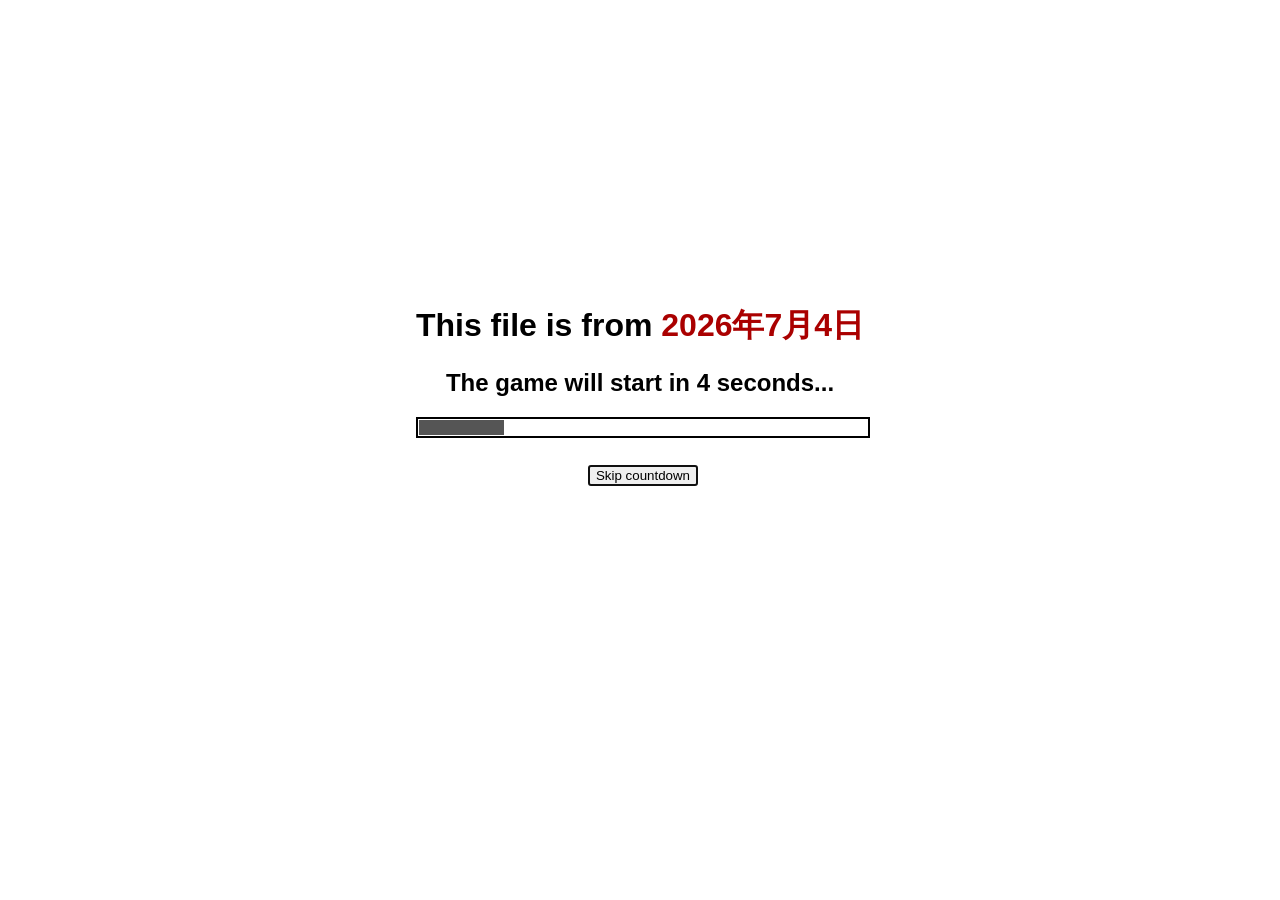
<file: index.html>
<!DOCTYPE html>



<!--

This file is from July 4, 2026

Be aware that some server owners are lazy and do not update their client regularly

This is the WASM-GC version of Eaglercraft 1.12 and may not be compatible with outdated browsers

-->













<html style="width:100%;height:100%;background-color:black;">
<head>
<meta charset="UTF-8" />
<meta name="viewport" content="width=device-width, initial-scale=1.0, minimum-scale=1.0, maximum-scale=1.0" />
<meta name="description" content="Eaglercraft 1.12 WASM-GC Offline" />
<meta name="keywords" content="eaglercraft, eaglercraftx, minecraft, 1.12, 1.12.2" />
<title>Eaglercraft 1.21.11 WASM-GC</title>
<meta property="og:locale" content="en-US" />
<meta property="og:type" content="website" />
<meta property="og:title" content="Eaglercraft 1.12 WASM-GC Offline" />
<meta property="og:description" content="this file is not a website, whoever uploaded it to this URL is a dumbass" />
<script type="text/javascript">
"use strict";
var relayId = Math.floor(Math.random() * 3);

// %%%%%%%%% launch options %%%%%%%%%%%%

window.eaglercraftXOpts = {
	container: "game_frame",
	worldsDB: "worlds",
	relays: [
		{ addr: "wss://relay.deev.is/", comment: "lax1dude relay #1", primary: relayId == 0 },
		{ addr: "wss://relay.lax1dude.net/", comment: "lax1dude relay #2", primary: relayId == 1 },
		{ addr: "wss://relay.shhnowisnottheti.me/", comment: "ayunami relay #1", primary: relayId == 2 }
	],
	assetsURI: "https://raw.githubusercontent.com/Ix12314/eaglercraft-1.21.11-wasm-cn/main/assets.epw"
};

// %%%%%%%%%%%%%%%%%%%%%%%%%%%%%%%%%%%%%

</script>
<script type="text/javascript">
"use strict";
(function(){
	var RAW_URL = "https://raw.githubusercontent.com/Ix12314/eaglercraft-1.21.11-wasm-cn/main/assets.epw";

	// Tested: this mirror can completely download the 36 MB file
	// (testing of the other 6 mirrors all failed: 403/404/timeout/truncated)
	var EPW_MIRRORS = [
		"https://gh-proxy.com/" + RAW_URL,
		"https://ghfast.top/" + RAW_URL,
		RAW_URL
	];

	var LS_KEY = "epw_mirror_v4";
	var LS_TTL  = 3600 * 1000;
	var CACHE_NAME = "eagler-epw-v4";
	var CACHE_KEY  = "https://ix12314.github.io/eaglercraft-1.21.11-wasm-cn/assets.epw";
	var EXPECTED_SIZE = 36744908; // Full EPW file size, used to validate the cache
	var realFetch = window.fetch;
	var hasCacheAPI = ("caches" in window) && !!window.caches;

	if (!realFetch) {
		console.warn("[EPW-CDN] fetch not available, skipping interceptor");
		return;
	}

	function now() { return Date.now(); }

	function shortName(u) {
		return u.replace(/^https?:\/\/([^\/]+).*/, "$1");
	}

	// Probe using GET Range bytes=0-0 (1 byte) —
	// all CDNs support this, while HEAD requests are often rejected
	function probe(u, timeout) {
		return new Promise(function(res) {
			var ctrl = window.AbortController ? new AbortController() : null;
			var t = ctrl ? setTimeout(function(){ ctrl.abort(); }, timeout) : null;
			var start = now();

			var opts = {
				method: "GET",
				cache: "no-store",
				headers: { "Range": "bytes=0-0" }
			};

			if (ctrl) opts.signal = ctrl.signal;

			realFetch.call(window, u, opts).then(function(r){
				if (t) clearTimeout(t);

				if (r.ok || r.status === 206) {
					try {
						r.body && r.body.cancel && r.body.cancel();
					} catch(e){}

					res({
						url: u,
						ms: now() - start,
						status: r.status
					});
				} else {
					res({
						url: u,
						ms: Infinity,
						err: "HTTP " + r.status
					});
				}
			}).catch(function(e){
				if (t) clearTimeout(t);

				res({
					url: u,
					ms: Infinity,
					err: (e && e.name === "AbortError")
						? "timeout"
						: ((e && e.message) || String(e))
				});
			});
		});
	}

	// Select the fastest mirror
	// (8-second probe timeout — network latency in mainland China is relatively high)
	//
	// Important: if all probes fail, don't throw an error;
	// return null so the upper layer can perform a direct fetch
	function fastestMirror() {
		var saved = null;

		try {
			saved = JSON.parse(
				localStorage.getItem(LS_KEY) || "null"
			);
		} catch(e){}

		if (saved && saved.url && (now() - saved.ts < LS_TTL)) {
			console.log(
				"[EPW-CDN] Reusing cached best mirror (1h TTL): "
				+ shortName(saved.url)
			);

			return Promise.resolve(saved.url);
		}

		console.log(
			"[EPW-CDN] Probing "
			+ EPW_MIRRORS.length
			+ " mirrors in parallel (8s timeout each)..."
		);

		var settle = EPW_MIRRORS.map(function(u, i){
			return probe(u, 8000).then(function(r){
				console.log(
					"[EPW-CDN]   probe ["
					+ (i+1)
					+ "] "
					+ shortName(u)
					+ " → "
					+ (
						r.ms === Infinity
							? ("FAIL: " + r.err)
							: ("OK " + r.ms + "ms (HTTP " + r.status + ")")
					)
				);

				return r;
			});
		});

		return Promise.all(settle).then(function(rs){
			rs.sort(function(a,b){ return a.ms - b.ms; });

			var best = rs[0];

			if (!best || best.ms === Infinity) {
				// Don't throw an error!
				// Return null so the upper layer can try a direct fetch
				console.warn(
					"[EPW-CDN] All probes failed, will try direct fetch from first mirror"
				);

				return null;
			}

			var names = rs.map(function(r){
				return shortName(r.url)
					+ "("
					+ (r.ms === Infinity ? "FAIL" : r.ms + "ms")
					+ ")";
			}).join(" < ");

			console.log("[EPW-CDN] Probed: " + names);

			console.log(
				"[EPW-CDN] Best: "
				+ shortName(best.url)
				+ " ("
				+ best.ms
				+ "ms), saved to localStorage (1h TTL)"
			);

			try {
				localStorage.setItem(
					LS_KEY,
					JSON.stringify({
						url: best.url,
						ms: best.ms,
						ts: now()
					})
				);
			} catch(e){}

			return best.url;
		});
	}

	var bestUrlPromise = null;

	function getBestUrl() {
		return bestUrlPromise || (
			bestUrlPromise = fastestMirror()
		);
	}

	function retryFetch(url, tries, perTryTimeout) {
		return new Promise(function(res, rej) {

			function run(attempt) {
				var ctrl = window.AbortController
					? new AbortController()
					: null;

				var t = ctrl
					? setTimeout(function(){
						ctrl.abort();
					}, perTryTimeout)
					: null;

				var opts = {
					cache: "no-store"
				};

				if (ctrl) opts.signal = ctrl.signal;

				realFetch.call(window, url, opts).then(function(r){
					if (t) clearTimeout(t);

					if (!r.ok)
						throw new Error("HTTP " + r.status);

					res(r);

				}).catch(function(e){
					if (t) clearTimeout(t);

					if (attempt < tries) {
						console.warn(
							"[EPW-CDN]   try "
							+ attempt
							+ "/"
							+ tries
							+ " on "
							+ shortName(url)
							+ " failed: "
							+ (e && e.message || e)
							+ ", retrying..."
						);

						setTimeout(function(){
							run(attempt + 1);
						}, 500);

					} else {
						rej(e);
					}
				});
			}

			run(1);
		});
	}

	// Mirror fallback: try the best mirror first,
	// then switch to the next one if it fails
	function fetchWithFallback(triesPerMirror, perTryTimeout) {
		return getBestUrl().then(function(best) {

			// best may be null (if all probes failed);
			// try mirrors in their original order
			var order = [];

			if (best)
				order.push(best);

			for (var i = 0; i < EPW_MIRRORS.length; i++) {
				if (EPW_MIRRORS[i] !== best)
					order.push(EPW_MIRRORS[i]);
			}

			function tryMirror(i) {
				if (i >= order.length) {
					var errMsg =
						"*** All "
						+ order.length
						+ " EPW mirrors exhausted ***";

					console.error("[EPW-CDN] " + errMsg);

					return Promise.reject(
						new Error(errMsg)
					);
				}

				var u = order[i];

				console.log(
					"[EPW-CDN] Fetching EPW via mirror "
					+ (i+1)
					+ "/"
					+ order.length
					+ ": "
					+ shortName(u)
				);

				return retryFetch(
					u,
					triesPerMirror,
					perTryTimeout
				).then(function(r){

					console.log(
						"[EPW-CDN] EPW fetched OK from: "
						+ shortName(u)
					);

					try {
						localStorage.setItem(
							LS_KEY,
							JSON.stringify({
								url: u,
								ms: 0,
								ts: now()
							})
						);
					} catch(e){}

					return r;

				}).catch(function(e){

					console.warn(
						"[EPW-CDN]   mirror "
						+ shortName(u)
						+ " exhausted: "
						+ (e && e.message || e)
					);

					return tryMirror(i + 1);
				});
			}

			return tryMirror(0);
		});
	}

	// Check whether the cached response is complete
	// (status OK + size close to 36 MB)
	function isCacheValid(cached) {
		if (!cached) return false;

		if (!cached.ok && cached.status !== 206)
			return false;

		var len = parseInt(
			cached.headers.get("Content-Length") || "0",
			10
		);

		if (
			len > 0 &&
			Math.abs(len - EXPECTED_SIZE) > 100000
		) {
			console.warn(
				"[EPW-CDN] Cached Content-Length="
				+ len
				+ " mismatch expected "
				+ EXPECTED_SIZE
				+ ", treating as MISS"
			);

			return false;
		}

		return true;
	}

	// Core: persistent caching through the Cache API
	// (called from the page context, doesn't depend on a Service Worker,
	// and Ctrl+F5 doesn't clear it)
	//
	// cache-first: return the cached file immediately when there's a hit
	// (within milliseconds); only download from the network and store it
	// in the cache when there's a miss
	function cachedFetch() {

		if (!hasCacheAPI) {
			console.warn(
				"[EPW-CDN] Cache API unavailable, fetching from network only"
			);

			return fetchWithFallback(2, 60000);
		}

		return caches.open(CACHE_NAME).then(function(cache) {

			return cache.match(CACHE_KEY).then(function(cached) {

				if (isCacheValid(cached)) {

					console.log(
						"[EPW-CDN] ✓ Cache HIT — returning cached EPW "
						+ "(instant, survives Ctrl+F5)"
					);

					// Refresh the cache in the background
					// (stale-while-revalidate)
					fetchWithFallback(1, 60000).then(function(r) {

						return cache.put(
							CACHE_KEY,
							r.clone()
						).then(function() {

							console.log(
								"[EPW-CDN] ✓ Background cache refreshed"
							);

						});

					}).catch(function(e) {

						console.warn(
							"[EPW-CDN] Background refresh skipped: "
							+ (e && e.message || e)
						);

					});

					return cached;
				}

				// Cache is invalid, delete the old entry
				if (cached) {
					console.warn(
						"[EPW-CDN] Cached entry invalid, deleting..."
					);

					cache.delete(CACHE_KEY).catch(function(){});
				}

				console.log(
					"[EPW-CDN] ✗ Cache MISS — downloading EPW "
					+ "from network (one-time)..."
				);

				return fetchWithFallback(2, 60000).then(function(r) {

					console.log(
						"[EPW-CDN] ✓ Download complete, storing to "
						+ "Cache API for persistent caching..."
					);

					return cache.put(
						CACHE_KEY,
						r.clone()
					).then(function() {

						console.log(
							"[EPW-CDN] ✓ EPW cached! Next visit "
							+ "(and Ctrl+F5) will be instant."
						);

						return r;

					}).catch(function(e) {

						console.warn(
							"[EPW-CDN] Cache put failed: "
							+ (e && e.message || e)
						);

						return r;
					});
				});
			});
		});
	}

	window.fetch = function(input, init) {

		var url =
			(typeof input === "string")
				? input
				: ((input && input.url) || "");

		if (
			url.indexOf("assets.epw") !== -1 &&
			url.indexOf("eaglercraft-1.21.11-wasm-cn") !== -1
		) {
			return cachedFetch();
		}

		return realFetch.call(this, input, init);
	};

	console.log(
		"[EPW-CDN] Installed v5: "
		+ EPW_MIRRORS.length
		+ " verified mirrors, 8s probe, Cache API persistent, "
		+ "validate-on-hit, no-throw-on-probe-fail"
	);

})();
</script>

<script type="text/javascript">
"use strict";

if(typeof window !== "undefined")
	window.eaglercraftXClientScriptElement = document.currentScript;

(function(){
	'use strict';

	function g(a){
		console.log("LoaderBootstrap: [INFO] " + a)
	}

	function n(a){
		console.log("LoaderBootstrap: [WARN] " + a)
	}

	function q(a){
		console.error("LoaderBootstrap: [ERROR] " + a)
	}

	var r = null;

	function u(){
		const a=[];

		for(var c=0;64>c;++c)
			a[
				"ABCDEFGHIJKLMNOPQRSTUVWXYZabcdefghijklmnopqrstuvwxyz0123456789+/"
				.charCodeAt(c)
			]=c;

		a[45]=62;
		a[95]=63;

		return function(b,d){
			var e=b.length-d;

			if(0<e%4)
				throw Error("Invalid string. Length must be a multiple of 4");

			var f=b.indexOf("=",d);
			f=-1===f?e:f-d;

			e=[
				f,
				f===e?0:4-f%4
			];

			var l=e[0];
			e=e[1];

			f=new Uint8Array(
				3*(l+e)/4-e
			);

			var h=0;
			l=(0<e?l-4:l)+d;

			var k;

			for(k=d;k<l;k+=4)
				d=
					a[b.charCodeAt(k)]<<18|
					a[b.charCodeAt(k+1)]<<12|
					a[b.charCodeAt(k+2)]<<6|
					a[b.charCodeAt(k+3)];

				f[h++]=d>>16&255;
				f[h++]=d>>8&255;
				f[h++]=d&255;

			2===e?(
				d=
					a[b.charCodeAt(k)]<<2|
					a[b.charCodeAt(k+1)]>>4,

				f[h++]=d&255
			):1===e&&(
				d=
					a[b.charCodeAt(k)]<<10|
					a[b.charCodeAt(k+1)]<<4|
					a[b.charCodeAt(k+2)]>>2,

				f[h++]=d>>8&255,
				f[h++]=d&255
			);

			return f.buffer
		}
	}

	function v(){
		return new Promise(function(a){
			setTimeout(a,20)
		})
	}

	function w(a){
		return new Promise(function(c){
			const b=new Image;

			b.addEventListener("load",c);

			b.addEventListener("error",function(){
				n("Failed to preload image: "+a);
				c()
			});

			b.src=a;

			setTimeout(c,50)
		})
	}

	function x(a){
		return new Promise(function(c){
			fetch(a,{cache:"force-cache"})
				.then(function(b){
					return b.arrayBuffer()
				})
				.then(c)
				.catch(function(b){
					q("Failed to fetch URL! "+b);
					c(null)
				})
		})
	}

	function y(a){
		return a.startsWith(
			"data:application/octet-stream;base64,"
		)
		?
		new Promise(function(c){
			x(a).then(function(b){
				if(b)
					c(b);
				else{
					n(
						"Failed to decode base64 via fetch, "
						+"doing it the slow way instead..."
					);

					try{
						r||=u();
						var d=r(a,37);
						c(d)
					}catch(e){
						q("Failed to decode base64! "+e),
						c(null)
					}
				}
			})
		})
		:x(a)
	}

	function z(a,c){
		const b=document.createElement("h2");

		b.style.color="#AA0000";
		b.style.padding="25px";
		b.style.fontFamily="sans-serif";
		b.style.marginBlock="0px";

		b.appendChild(
			document.createTextNode(c)
		);

		a.appendChild(b);

		c=document.createElement("h4");

		c.style.color="#AA0000";
		c.style.padding="25px";
		c.style.fontFamily="sans-serif";
		c.style.marginBlock="0px";

		c.appendChild(
			document.createTextNode("Try again later")
		);

		a.style.backgroundColor="white";
		a.appendChild(c)
	}

	window.main=async function(){

		if("undefined"===typeof window.eaglercraftXOpts)
			q("window.eaglercraftXOpts is not defined!"),
			alert("window.eaglercraftXOpts is not defined!");

		else{

			var a=window.eaglercraftXOpts.container;

			if("string"!==typeof a)
				q("window.eaglercraftXOpts.container is not a string!"),
				alert("window.eaglercraftXOpts.container is not a string!");

			else{

				var c=window.eaglercraftXOpts.assetsURI;

				if("string"!==typeof c)

					if(
						"object"===typeof c&&
						"object"===typeof c[0]&&
						"string"===typeof c[0].url
					)
						c=c[0].url;

					else{
						q(
							"window.eaglercraftXOpts.assetsURI is not a string!"
						);

						alert(
							"window.eaglercraftXOpts.assetsURI is not a string!"
						);

						return
					}

				c.startsWith("data:")&&
					delete window.eaglercraftXOpts.assetsURI;

				var b=document.getElementById(a);

				if(b){

					for(;a=b.lastChild;)
						b.removeChild(a);

					a=document.createElement("div");

					a.style.width="100%";
					a.style.height="100%";
					a.style.setProperty(
						"image-rendering",
						"pixelated"
					);

					a.style.background=
						'center / contain no-repeat url("[data-uri]") white';

					b.appendChild(a);

					await v();

					c.startsWith("data:")
						?
						(
							g(
								'Downloading EPW file "<data: '
								+c.length
								+' chars>"...'
							),

							c=await y(c)
						)
						:
						(
							g(
								'Downloading EPW file "'
								+c
								+'"...'
							),

							c=await x(c)
						);

					var d=!1;

					c
						?
						384>c.byteLength&&(
							q("The EPW file is too short"),
							d=!0
						)
						:
						d=!0;

					if(d){

						b.removeChild(a);

						z(
							b,
							"Failed to download EPW file!"
						);

						q(
							"Failed to download EPW file!"
						);

					}else{

						var e=new DataView(c);

						if(
							608649541!==e.getUint32(0,!0)||
							1297301847!==e.getUint32(4,!0)
						)
							q("The file is not an EPW file"),
							d=!0;

						var f=c.byteLength;

						e.getUint32(8,!0)!==f&&(
							q("The EPW file is the wrong length"),
							d=!0
						);

						if(d){

							b.removeChild(a);

							z(
								b,
								"EPW file is invalid!"
							);

							q(
								"EPW file is invalid!"
							);

						}else{

							var l=new TextDecoder("utf-8"),
								h=e.getUint32(100,!0),
								k=e.getUint32(104,!0),
								m=e.getUint32(108,!0),
								p=e.getUint32(112,!0);

							if(
								0>h||
								h+k>f||
								0>m||
								m+p>f
							)
								q(
									"The EPW file contains an invalid offset "
									+"(component: splash)"
								),
								d=!0;

							if(d){

								b.removeChild(a);

								z(
									b,
									"EPW file is invalid!"
								);

								q(
									"EPW file is invalid!"
								);

							}else{

								h=new Uint8Array(c,h,k);
								m=new Uint8Array(c,m,p);

								l=URL.createObjectURL(
									new Blob(
										[h],
										{type:l.decode(m)}
									)
								);

								await w(l);

								g(
									"Loaded splash img: "+l
								);

								a.style.background=
									'center / contain no-repeat url("'
									+l
									+'"), 0px 0px / 1000000% 1000000% '
									+'no-repeat url("'
									+l
									+'") white';

								await v();

								p=e.getUint32(164,!0);
								h=e.getUint32(168,!0);
								m=e.getUint32(180,!0);
								e=e.getUint32(184,!0);

								if(
									0>p||
									p+h>f||
									0>m||
									m+e>f
								)
									q(
										"The EPW file contains an invalid "
										+"offset (component: loader)"
									),
									d=!0;

								if(d){

									b.removeChild(a);

									z(
										b,
										"EPW file is invalid!"
									);

									q(
										"EPW file is invalid!"
									);

								}else{

									a=new Uint8Array(c,p,h);

									a=URL.createObjectURL(
										new Blob(
											[a],
											{type:"text/javascript;charset=utf-8"}
										)
									);

									g(
										"Loaded loader.js: "+l
									);

									d=new Uint8Array(c,m,e);

									d=URL.createObjectURL(
										new Blob(
											[d],
											{type:"application/wasm"}
										)
									);

									g(
										"Loaded loader.wasm: "+d
									);

									f={};

									for(
										const [t,A]
										of Object.entries(
											window.eaglercraftXOpts
										)
									)
										"container"!==t&&
										"assetsURI"!==t&&
										(f[t]=A);

									window.__eaglercraftXLoaderContextPre={
										rootElement:b,
										eaglercraftXOpts:f,
										theEPWFileBuffer:c,
										loaderWASMURL:d,
										splashURL:l
									};

									g(
										"Appending loader.js to document..."
									);

									b=document.createElement("script");

									b.type="text/javascript";
									b.src=a;

									document.head.appendChild(b)
								}
							}
						}
					}

				}else
					b=
						'window.eaglercraftXOpts.container "'
						+a
						+'" is not a known element id!',

					q(b),
					alert(b)
			}
		}
	};

}).call(this);

</script>

<script type="text/javascript">
"use strict";

(function(){

	window.eaglercraftXOpts.assetsURI =
		"https://raw.githubusercontent.com/Ix12314/eaglercraft-1.21.11-wasm-cn/main/assets.epw";

	var launchInterval = -1;
	var launchCounter = 1;
	var launchCountdownNumberElement = null;
	var launchCountdownProgressElement = null;
	var launchSkipCountdown = false;

	var launchTick = function() {

		launchCountdownNumberElement.innerText =
			"" + Math.floor(
				6.0 - launchCounter * 0.06
			);

		launchCountdownProgressElement.style.width =
			"" + launchCounter + "%";

		if(++launchCounter > 100 || launchSkipCountdown) {

			clearInterval(launchInterval);

			setTimeout(function(){

				document.body.removeChild(
					document.getElementById(
						"launch_countdown_screen"
					)
				);

				document.body.style.backgroundColor =
					"black";

				main();

			}, 50);
		}
	};

	window.addEventListener("load", function() {

		launchCountdownNumberElement =
			document.getElementById(
				"launchCountdownNumber"
			);

		launchCountdownProgressElement =
			document.getElementById(
				"launchCountdownProgress"
			);

		launchInterval =
			setInterval(
				launchTick,
				50
			);

		document.getElementById(
			"skipCountdown"
		).addEventListener(
			"click",
			function() {
				launchSkipCountdown = true;
			}
		);
	});

})();
</script>

<link
	type="image/png"
	rel="shortcut icon"
	href="[data-uri]"
/>


<meta http-equiv="Cache-Control" content="public, max-age=31536000" />
<meta name="theme-color" content="#000000" />

<link
	rel="icon"
	type="image/svg+xml"
	href="data:image/svg+xml,<svg xmlns='http://www.w3.org/2000/svg' viewBox='0 0 16 16'><rect fill='%2362b47a' width='16' height='16'/><rect fill='%233b8852' x='2' y='2' width='12' height='12'/><rect fill='%232b6b3e' x='4' y='4' width='8' height='8'/></svg>"
/>

</head>

<body
	style="margin:0px;width:100%;height:100%;overflow:hidden;background-color:white;"
	id="game_frame"
>

<div
	style="margin:0px;width:100%;height:100%;font-family:sans-serif;display:flex;align-items:center;user-select:none;"
	id="launch_countdown_screen"
>

<div style="margin:auto;text-align:center;">

<h1>
	This file is from
	<span style="color:#AA0000;">
		2026年7月4日
	</span>
</h1>

<h2>
	The game will start in
	<span id="launchCountdownNumber">5</span>
	seconds...
</h2>

<div
	style="border:2px solid black;width:100%;height:15px;padding:1px;margin-bottom:20vh;"
>

<div
	id="launchCountdownProgress"
	style="background-color:#555555;width:0%;height:100%;"
></div>

<p style="margin-top:30px;">
	<button id="skipCountdown" autofocus>
		Skip countdown
	</button>
</p>

</div>
</div>
</div>

</body>
</html>
</file>
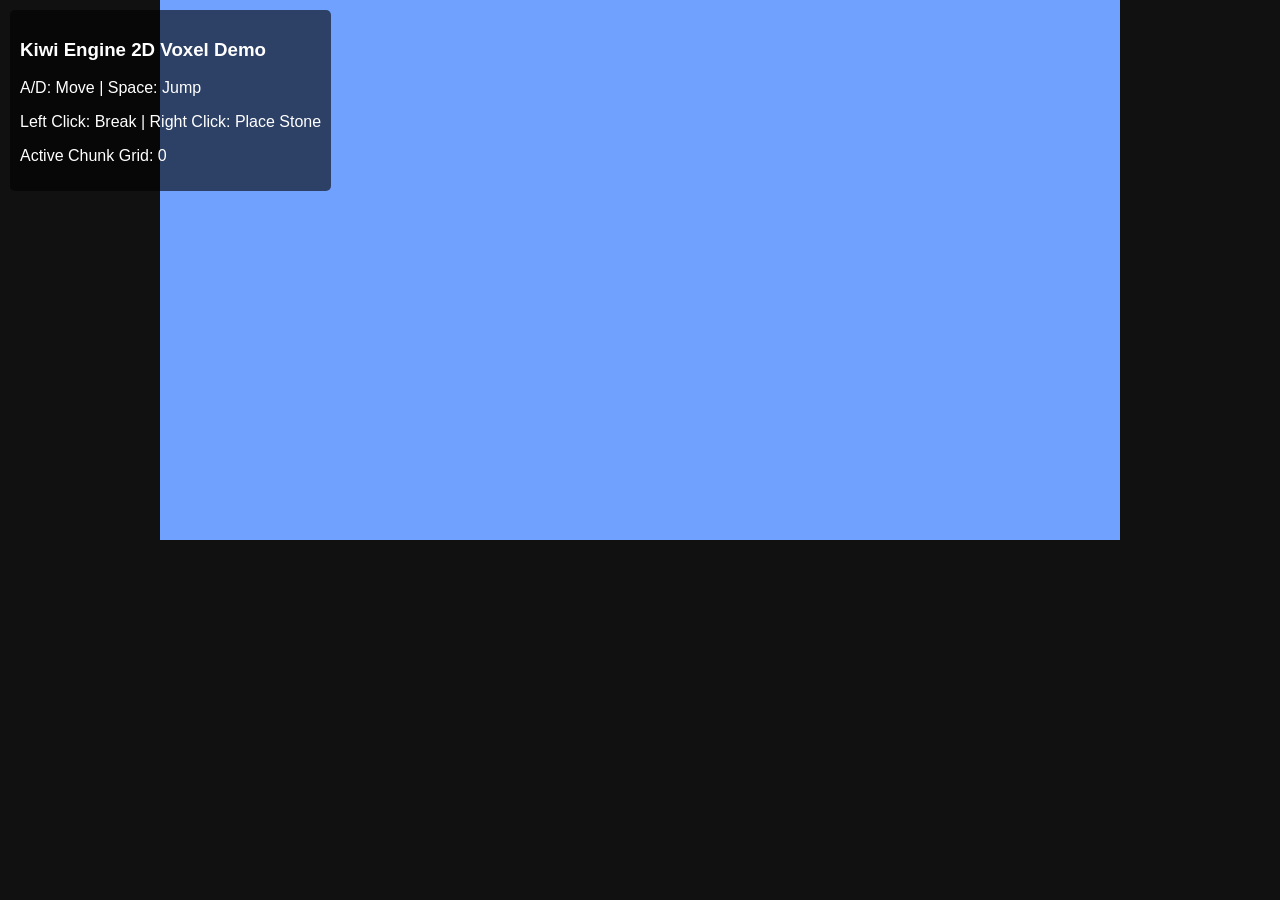
<file: kiwi/engines/kiwi.html>
<!DOCTYPE html>
<html lang="en">
<head>
    <meta charset="UTF-8">
    <title>Advanced Kiwi 2D Engine</title>
    <style>
        body { margin: 0; background: #111; color: #fff; overflow: hidden; font-family: sans-serif; }
        canvas { display: block; background: #70a1ff; margin: 0 auto; }
        #ui { position: absolute; top: 10px; left: 10px; background: rgba(0,0,0,0.6); padding: 10px; border-radius: 5px; }
    </style>
</head>
<body>

<div id="ui">
    <h3>Kiwi Engine 2D Voxel Demo</h3>
    <p>A/D: Move | Space: Jump</p>
    <p>Left Click: Break | Right Click: Place Stone</p>
    <p id="stats">Active Chunk: 0</p>
</div>
<canvas id="gameCanvas"></canvas>

<script>
const canvas = document.getElementById("gameCanvas");
const ctx = canvas.getContext("2d");

canvas.width = 960;
canvas.height = 540;

// --- Engine Configuration ---
const TILE_SIZE = 16;
const CHUNK_SIZE = 16;
const GRAVITY = 0.35;

// Color Palette mapping indices matching backend
const BLOCKS = {
    0: null,            // Air
    1: "#2ed573",       // Grass
    2: "#8b5a2b",       // Dirt
    3: "#747d8c",       // Stone
    4: "#2f3542"        // Bedrock
};

// Engine Memory Pools
let loadedChunks = {};
let player = {
    x: 100, y: 300,
    vx: 0, vy: 0,
    width: 14, height: 26,
    grounded: false
};

let keys = {};
let activeBlockType = 3; // Stone assigned to right click toggle default

// --- Event Triggers ---
window.addEventListener("keydown", e => keys[e.code] = true);
window.addEventListener("keyup", e => keys[e.code] = false);
canvas.addEventListener("mousedown", handleMouse);

// --- Fetching API from Python Server Async ---
async function fetchChunk(cx) {
    if (loadedChunks[cx]) return;
    loadedChunks[cx] = "loading"; 
    try {
        let response = await fetch(`http://localhost:5000/get_chunk?cx=${cx}`);
        let json = await response.json();
        loadedChunks[cx] = json.data;
    } catch(err) {
        console.error("Failed contacting engine backend: ", err);
    }
}

async function sendBlockUpdate(bx, by, type) {
    try {
        await fetch(`http://localhost:5000/update_block`, {
            method: 'POST',
            headers: {'Content-Type': 'application/json'},
            body: JSON.stringify({ x: bx, y: by, type: type })
        });
    } catch(e) { console.error(e); }
}

function getBlock(bx, by) {
    const cx = Math.floor(bx / CHUNK_SIZE);
    const localX = ((bx % CHUNK_SIZE) + CHUNK_SIZE) % CHUNK_SIZE;
    if (!loadedChunks[cx] || loadedChunks[cx] === "loading") return 0;
    if (by < 0 || by >= 64) return 0;
    return loadedChunks[cx][localX][by];
}

function setBlockLocal(bx, by, type) {
    const cx = Math.floor(bx / CHUNK_SIZE);
    const localX = ((bx % CHUNK_SIZE) + CHUNK_SIZE) % CHUNK_SIZE;
    if (loadedChunks[cx] && loadedChunks[cx] !== "loading") {
        loadedChunks[cx][localX][by] = type;
        sendBlockUpdate(bx, by, type);
    }
}

function handleMouse(e) {
    const rect = canvas.getBoundingClientRect();
    const mx = e.clientX - rect.left;
    const my = e.clientY - rect.top;
    
    // Convert canvas screen pixels to structural grid coordinates
    const worldX = Math.floor((mx - (canvas.width/2 - player.x)) / TILE_SIZE);
    const worldY = Math.floor((canvas.height - my) / TILE_SIZE); // inverted Y axis matching python
    
    if(e.button === 0) { // Left click breaks
        setBlockLocal(worldX, worldY, 0);
    } else if(e.button === 2) { // Right click places
        setBlockLocal(worldX, worldY, activeBlockType);
    }
}
// Block context override to make right click building natural
window.addEventListener('contextmenu', e => e.preventDefault());

// --- Engine Core Pipeline Loop ---
function update() {
    // 1. Movement Calculations
    if (keys["KeyA"]) player.vx = -3;
    else if (keys["KeyD"]) player.vx = 3;
    else player.vx *= 0.8; // Inertia damping friction

    if (keys["Space"] && player.grounded) {
        player.vy = -7.5;
        player.grounded = false;
    }

    player.vy += GRAVITY;

    // 2. High Precision Dynamic Collision Checks
    player.x += player.vx;
    resolveCollisions('x');
    player.y += player.vy;
    resolveCollisions('y');

    // 3. Procedural Streaming Check
    const currentChunk = Math.floor((player.x / TILE_SIZE) / CHUNK_SIZE);
    document.getElementById("stats").innerText = `Active Chunk Grid: ${currentChunk}`;
    
    // Load radius optimization
    for(let i = -2; i <= 2; i++) {
        fetchChunk(currentChunk + i);
    }

    render();
    requestAnimationFrame(update);
}

function resolveCollisions(dir) {
    let pGridLeft = Math.floor(player.x / TILE_SIZE);
    let pGridRight = Math.floor((player.x + player.width) / TILE_SIZE);
    let pGridBottom = Math.floor((player.y) / TILE_SIZE);
    let pGridTop = Math.floor((player.y + player.height) / TILE_SIZE);

    for (let bx = pGridLeft; bx <= pGridRight; bx++) {
        for (let by = pGridBottom; by <= pGridTop; by++) {
            if (getBlock(bx, by) !== 0) { // Solid obstacle Hit
                if (dir === 'x') {
                    if (player.vx > 0) player.x = bx * TILE_SIZE - player.width - 0.1;
                    if (player.vx < 0) player.x = (bx + 1) * TILE_SIZE + 0.1;
                    player.vx = 0;
                } else if (dir === 'y') {
                    if (player.vy > 0) {
                        player.y = (by + 1) * TILE_SIZE + 0.1;
                        player.grounded = true;
                    }
                    if (player.vy < 0) player.y = by * TILE_SIZE - player.height - 0.1;
                    player.vy = 0;
                }
            }
        }
    }
}

function render() {
    ctx.clearRect(0, 0, canvas.width, canvas.height);
    
    // Camera translations centered on moving actor
    ctx.save();
    ctx.translate(canvas.width / 2 - player.x, 0);

    const startChunk = Math.floor(((player.x - canvas.width) / TILE_SIZE) / CHUNK_SIZE);
    const endChunk = Math.floor(((player.x + canvas.width) / TILE_SIZE) / CHUNK_SIZE);

    for (let cx = startChunk; cx <= endChunk; cx++) {
        if (loadedChunks[cx] && loadedChunks[cx] !== "loading") {
            for (let lx = 0; lx < CHUNK_SIZE; lx++) {
                const bx = cx * CHUNK_SIZE + lx;
                for (let by = 0; by < 64; by++) {
                    const blockId = loadedChunks[cx][lx][by];
                    if (blockId !== 0 && BLOCKS[blockId]) {
                        ctx.fillStyle = BLOCKS[blockId];
                        // Convert back to standard top-down Canvas coordinates
                        ctx.fillRect(bx * TILE_SIZE, canvas.height - (by * TILE_SIZE) - TILE_SIZE, TILE_SIZE, TILE_SIZE);
                    }
                }
            }
        }
    }

    // Render local player asset
    ctx.fillStyle = "#ff4757";
    ctx.fillRect(player.x, canvas.height - player.y - player.height, player.width, player.height);
    ctx.restore();
}

// Start Engine Hook
update();
</script>
</body>
</html>
</file>
